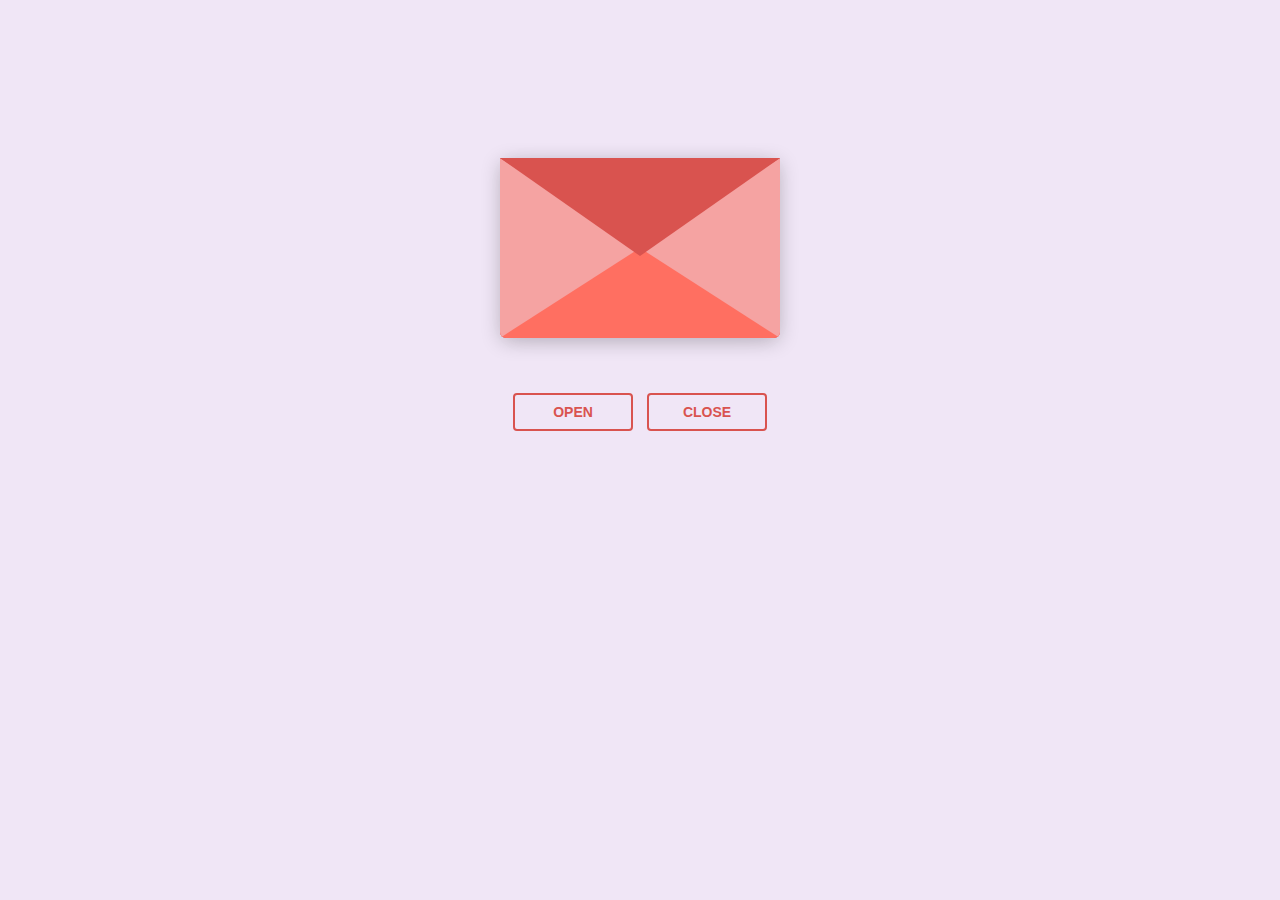
<file: index.html>
<!DOCTYPE html>
<html lang="en">
  <head>
    <meta charset="UTF-8" />
    <title>Love letter for Mrs.Dubey</title>
    <link rel="preconnect" href="https://fonts.googleapis.com" />
    <link rel="preconnect" href="https://fonts.gstatic.com" crossorigin />
    <link
      href="https://fonts.googleapis.com/css2?family=Dancing+Script:wght@400..700&display=swap"
      rel="stylesheet" />
    <link rel="stylesheet" href="love letter 2.css" />
  </head>
  <body>
    <div class="envlope-wrapper">
      <div id="envelope" class="close">
        <div class="front flap"></div>
        <div class="front pocket"></div>
        <div class="letter">
          <div class="words line1">To: Mrs Dubey</div>
          <div class="words line2">Baby, I love you so much 💖</div>
          <div class="words line3">Meri Ras Malai , Meri biwi</div>
          <div class="words line4">You are my Queen👑</div>
        </div>
        <div class="hearts">
          <div class="heart a1"></div>
          <div class="heart a2"></div>
          <div class="heart a3"></div>
        </div>
      </div>
    </div>
    <div class="reset">
      <button id="open">Open</button>
      <button id="reset">Close</button>
    </div>

    <script src="https://cdnjs.cloudflare.com/ajax/libs/jquery/3.5.1/jquery.min.js"></script>
    <script src="love letter 2.js"></script>
  </body>
</html>
</file>
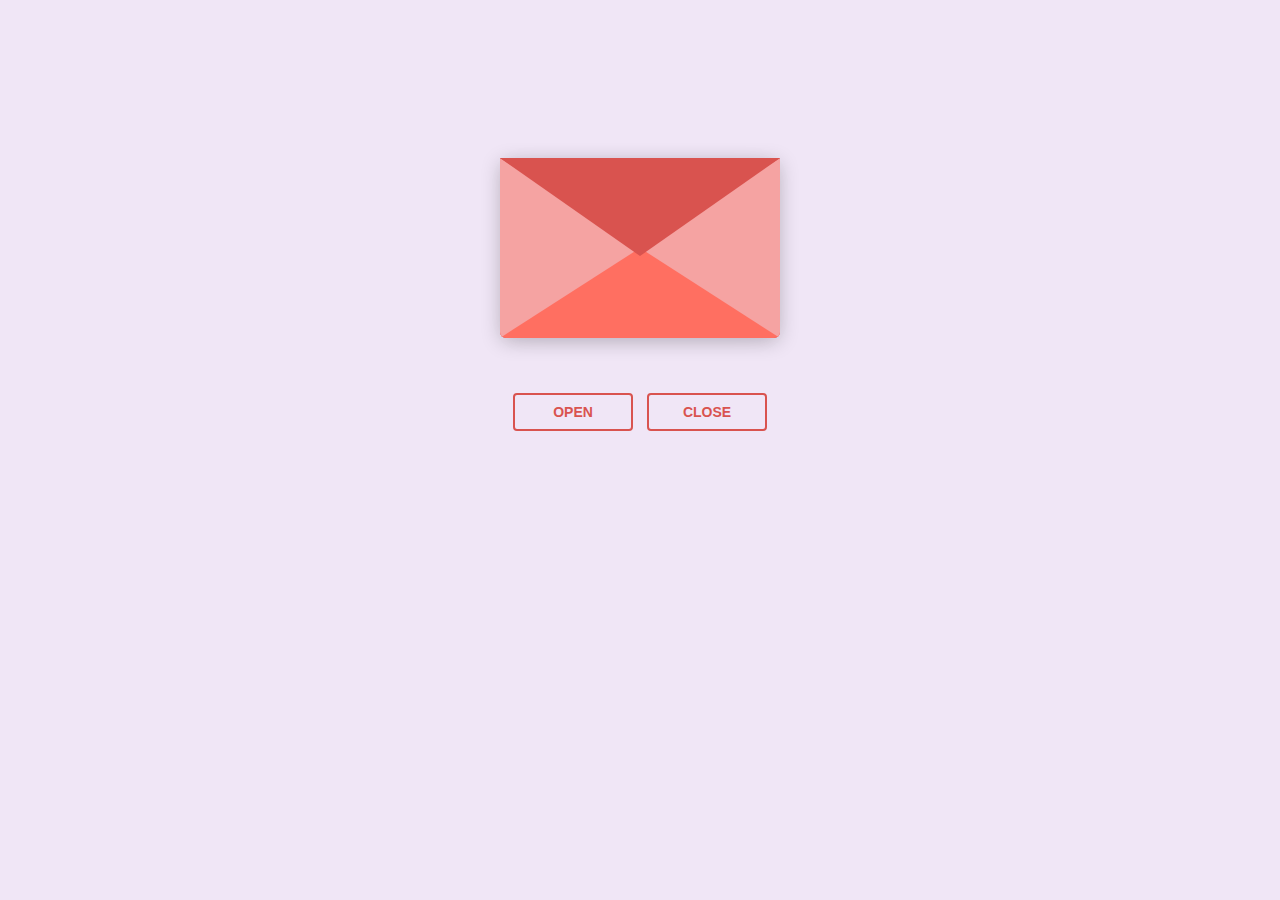
<file: love letter 2.html>
<!DOCTYPE html>
<html lang="en">
  <head>
    <meta charset="UTF-8" />
    <title>Love letter for Mrs.Dubey</title>
    <link rel="preconnect" href="https://fonts.googleapis.com" />
    <link rel="preconnect" href="https://fonts.gstatic.com" crossorigin />
    <link
      href="https://fonts.googleapis.com/css2?family=Dancing+Script:wght@400..700&display=swap"
      rel="stylesheet" />
    <link rel="stylesheet" href="love letter 2.css" />
  </head>
  <body>
    <!-- tiktok meowish -->
    <div class="envlope-wrapper">
      <div id="envelope" class="close">
        <div class="front flap"></div>
        <div class="front pocket"></div>
        <div class="letter">
          <div class="words line1">To: Mrs Dubey</div>
          <div class="words line2">Baby, I love you so much 💖</div>
          <div class="words line3">Meri Ras Malai , Meri biwi</div>
          <div class="words line4">You are my Queen👑</div>
        </div>
        <div class="hearts">
          <div class="heart a1"></div>
          <div class="heart a2"></div>
          <div class="heart a3"></div>
        </div>
      </div>
    </div>
    <div class="reset">
      <button id="open">Open</button>
      <button id="reset">Close</button>
    </div>

    <script src="https://cdnjs.cloudflare.com/ajax/libs/jquery/3.5.1/jquery.min.js"></script>
    <script src="love letter 2.js"></script>
  </body>
</html>
</file>
<file: love letter 2.css>
#envelope {
  position: relative;
  width: 280px;
  height: 180px;
  border-bottom-left-radius: 6px;
  border-bottom-right-radius: 6px;
  margin-left: auto;
  margin-right: auto;
  top: 150px;
  background-color: #d9534f; /* Warm romantic red */
  box-shadow: 0 4px 20px rgba(0, 0, 0, 0.2);
}

.front {
  position: absolute;
  width: 0;
  height: 0;
  z-index: 3;
}

.flap {
  border-left: 140px solid transparent;
  border-right: 140px solid transparent;
  border-bottom: 82px solid transparent;
  /* a little smaller */
  border-top: 98px solid #d9534f; /* Same romantic red */
  /* a little larger */
  transform-origin: top;
  pointer-events: none;
}

.pocket {
  border-left: 140px solid #f5a3a2; /* Soft pinkish red for the pocket */
  border-right: 140px solid #f5a3a2;
  border-bottom: 90px solid #ff6f61; /* Lighter romantic red */
  border-top: 90px solid transparent;
  border-bottom-left-radius: 6px;
  border-bottom-right-radius: 6px;
}

.letter {
  position: relative;
  background-color: #fff;
  width: 90%;
  margin-left: auto;
  margin-right: auto;
  height: 90%;
  top: 5%;
  border-radius: 6px;
  box-shadow: 0 2px 26px rgba(0, 0, 0, 0.12);
  font-family: "Dancing Script", cursive;
}

.letter:after {
  content: "";
  position: absolute;
  top: 0;
  bottom: 0;
  left: 0;
  right: 0;
}

.words {
  position: absolute;
  left: 10%;
  width: 80%;
  height: 14%;
  background-color: #ffe6e6; /* Light romantic tone */
}

.words.line1 {
  top: 10%;
  width: 30%;
  height: 7%;
  font-size: 0.9rem;
}

.words.line2 {
  top: 30%;
  text-align: center;
  font-size: 1.1rem;
}

.words.line3 {
  top: 50%;
  font-size: 1.1rem;
  text-align: center;
}

.words.line4 {
  top: 70%;
  font-size: 1.1rem;
  text-align: center;
}

.open .flap {
  transform: rotateX(180deg);
  transition: transform 0.4s ease, z-index 0.6s;
  z-index: 1;
}

.close .flap {
  transform: rotateX(0deg);
  transition: transform 0.4s 0.6s ease, z-index 1s;
  z-index: 5;
}

.close .letter {
  transform: translateY(0px);
  transition: transform 0.4s ease, z-index 1s;
  z-index: 1;
}

.open .letter {
  transform: translateY(-100px);
  transition: transform 0.4s 0.6s ease, z-index 0.6s;
  z-index: 2;
}

.hearts {
  position: absolute;
  top: 90px;
  left: 0;
  right: 0;
  z-index: 2;
}

.heart {
  position: absolute;
  bottom: 0;
  right: 10%;
  pointer-events: none;
}

.heart:before,
.heart:after {
  position: absolute;
  content: "";
  left: 50px;
  top: 0;
  width: 50px;
  height: 80px;
  background: #e60073; /* Deep romantic pink */
  border-radius: 50px 50px 0 0;
  transform: rotate(-45deg);
  transform-origin: 0 100%;
  pointer-events: none;
}

.heart:after {
  left: 0;
  transform: rotate(45deg);
  transform-origin: 100% 100%;
}

.close .heart {
  opacity: 0;
  -webkit-animation: none;
  animation: none;
}

.a1 {
  left: 20%;
  transform: scale(0.6);
  opacity: 1;
  -webkit-animation: slideUp 4s linear 1, sideSway 2s ease-in-out 4 alternate;
  -moz-animation: slideUp 4s linear 1, sideSway 2s ease-in-out 4 alternate;
  -webkit-animation-fill-mode: forwards;
  animation-fill-mode: forwards;
  -webkit-animation-delay: 0.7s;
  animation-delay: 0.7s;
}

.a2 {
  left: 55%;
  transform: scale(1);
  opacity: 1;
  -webkit-animation: slideUp 5s linear 1, sideSway 4s ease-in-out 2 alternate;
  -moz-animation: slideUp 5s linear 1, sideSway 4s ease-in-out 2 alternate;
  -webkit-animation-fill-mode: forwards;
  animation-fill-mode: forwards;
  -webkit-animation-delay: 0.7s;
  animation-delay: 0.7s;
}

.a3 {
  left: 10%;
  transform: scale(0.8);
  opacity: 1;
  -webkit-animation: slideUp 7s linear 1, sideSway 2s ease-in-out 6 alternate;
  -moz-animation: slideUp 7s linear 1, sideSway 2s ease-in-out 6 alternate;
  -webkit-animation-fill-mode: forwards;
  animation-fill-mode: forwards;
  -webkit-animation-delay: 0.7s;
  animation-delay: 0.7s;
}

@-webkit-keyframes slideUp {
  0% {
    top: 0;
  }
  100% {
    top: -600px;
  }
}
@keyframes slideUp {
  0% {
    top: 0;
  }
  100% {
    top: -600px;
  }
}
@-webkit-keyframes sideSway {
  0% {
    margin-left: 0px;
  }
  100% {
    margin-left: 50px;
  }
}
@keyframes sideSway {
  0% {
    margin-left: 0px;
  }
  100% {
    margin-left: 50px;
  }
}
body {
  background-color: #f0e6f6; /* Soft lavender for a romantic, dreamy feel */
}

.envlope-wrapper {
  height: 380px;
}

.reset {
  text-align: center;
}

.reset button {
  font-weight: 800;
  font-style: normal;
  transition: all 0.1s linear;
  -webkit-appearance: none;
  background-color: transparent;
  border: solid 2px #d9534f;
  border-radius: 4px;
  color: #d9534f;
  display: inline-block;
  font-size: 14px;
  text-transform: uppercase;
  margin: 5px;
  padding: 10px;
  line-height: 1em;
  text-decoration: none;
  min-width: 120px;
  cursor: pointer;
}

.reset button:hover {
  background-color: #d9534f;
  color: #fff;
}
</file>
